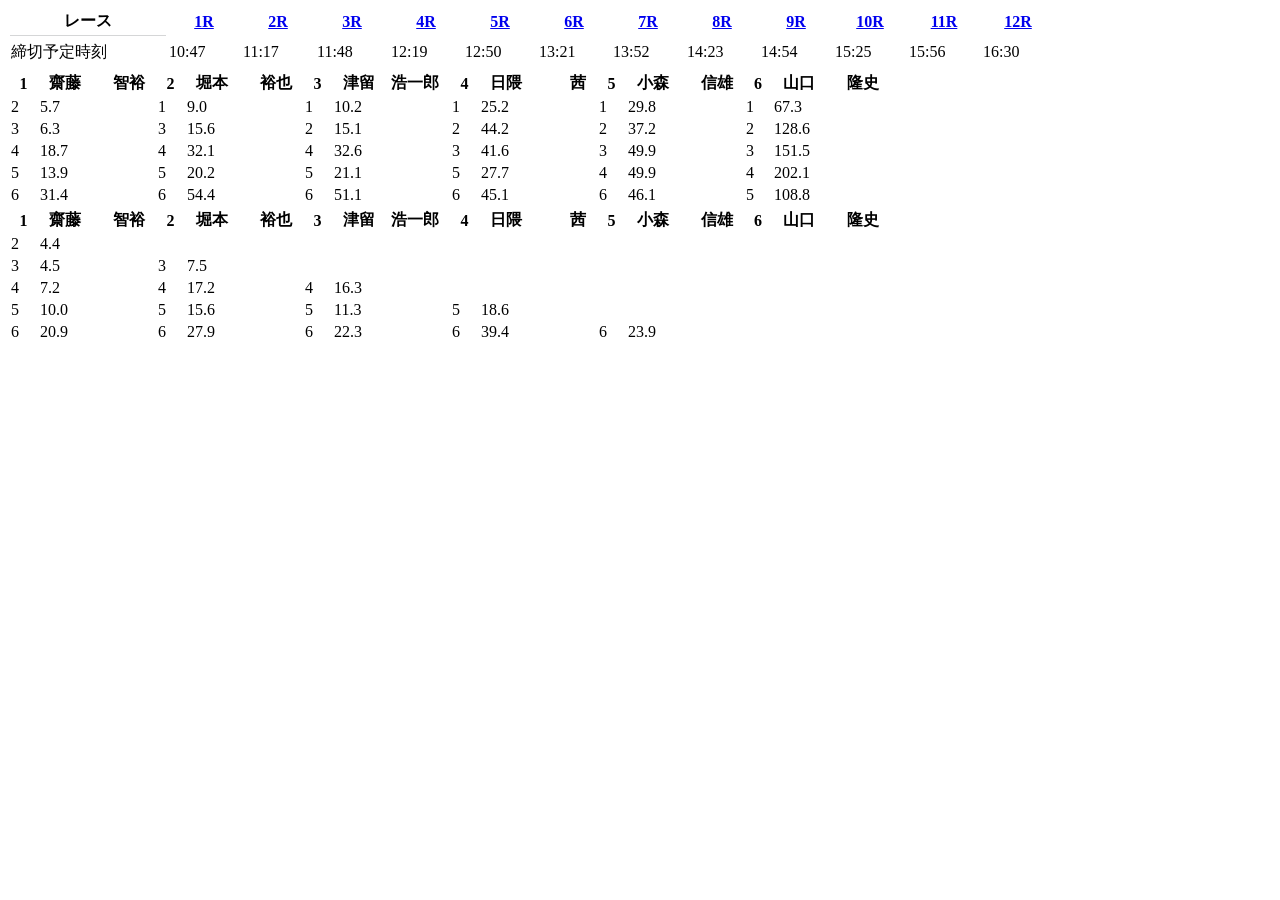
<file: tests/minamo_tests/fixtures_real/odds2tf.html>
<html><body><table>
<colgroup span="1" style="width: 106px;"></colgroup>
<colgroup span="1" style="width: 48px;"></colgroup>
<colgroup span="1" style="width: 72px;"></colgroup>
<colgroup span="1" style="width: 72px;"></colgroup>
<colgroup span="1" style="width: 72px;"></colgroup>
<colgroup span="1" style="width: 72px;"></colgroup>
<colgroup span="1" style="width: 72px;"></colgroup>
<colgroup span="1" style="width: 72px;"></colgroup>
<colgroup span="1" style="width: 72px;"></colgroup>
<colgroup span="1" style="width: 72px;"></colgroup>
<colgroup span="1" style="width: 72px;"></colgroup>
<colgroup span="1" style="width: 72px;"></colgroup>
<colgroup span="1" style="width: 72px;"></colgroup>
<colgroup span="1" style="width: 72px;"></colgroup>
<thead class="is-fs13">
<tr>
<th class="is-fs14" colspan="2">レース</th>
<th><a href="/owpc/pc/race/odds2tf?rno=1&amp;jcd=02&amp;hd=20261004">1R</a></th>
<th class="is-thColor2"><a href="/owpc/pc/race/odds2tf?rno=2&amp;jcd=02&amp;hd=20261004">2R</a></th>
<th class="is-thColor2"><a href="/owpc/pc/race/odds2tf?rno=3&amp;jcd=02&amp;hd=20261004">3R</a></th>
<th class="is-thColor2"><a href="/owpc/pc/race/odds2tf?rno=4&amp;jcd=02&amp;hd=20261004">4R</a></th>
<th class="is-thColor2"><a href="/owpc/pc/race/odds2tf?rno=5&amp;jcd=02&amp;hd=20261004">5R</a></th>
<th class="is-thColor2"><a href="/owpc/pc/race/odds2tf?rno=6&amp;jcd=02&amp;hd=20261004">6R</a></th>
<th class="is-thColor2"><a href="/owpc/pc/race/odds2tf?rno=7&amp;jcd=02&amp;hd=20261004">7R</a></th>
<th class="is-thColor2"><a href="/owpc/pc/race/odds2tf?rno=8&amp;jcd=02&amp;hd=20261004">8R</a></th>
<th class="is-thColor3"><a href="/owpc/pc/race/odds2tf?rno=9&amp;jcd=02&amp;hd=20261004">9R</a></th>
<th class="is-thColor3"><a href="/owpc/pc/race/odds2tf?rno=10&amp;jcd=02&amp;hd=20261004">10R</a></th>
<th class="is-thColor3"><a href="/owpc/pc/race/odds2tf?rno=11&amp;jcd=02&amp;hd=20261004">11R</a></th>
<th class="is-thColor3"><a href="/owpc/pc/race/odds2tf?rno=12&amp;jcd=02&amp;hd=20261004">12R</a></th>
</tr>
</thead>
<tbody>
<tr>
<td class="is-fs14 is-thColor8 is-fBold" colspan="2" style="border-top: 1px solid #D5D6D7; line-height: 30px;">締切予定時刻</td>
<td class="">10:47</td>
<td class="">11:17</td>
<td class="">11:48</td>
<td class="">12:19</td>
<td class="">12:50</td>
<td class="">13:21</td>
<td class="">13:52</td>
<td class="">14:23</td>
<td class="">14:54</td>
<td class="is-activeColor1">15:25</td>
<td class="">15:56</td>
<td class="">16:30</td>
</tr>
</tbody>
</table>
<table>
<colgroup span="1" style="width: 27px;"></colgroup>
<colgroup span="1" style="width: 116px;"></colgroup>
<colgroup span="1" style="width: 27px;"></colgroup>
<colgroup span="1" style="width: 116px;"></colgroup>
<colgroup span="1" style="width: 27px;"></colgroup>
<colgroup span="1" style="width: 116px;"></colgroup>
<colgroup span="1" style="width: 27px;"></colgroup>
<colgroup span="1" style="width: 116px;"></colgroup>
<colgroup span="1" style="width: 27px;"></colgroup>
<colgroup span="1" style="width: 116px;"></colgroup>
<colgroup span="1" style="width: 26px;"></colgroup>
<colgroup span="1" style="width: 116px;"></colgroup>
<thead class="is-p15-7 is-fs14">
<tr>
<th class="is-boatColor1">1</th>
<th class="is-boatColor1 is-borderLeftNone">齋藤　　智裕</th>
<th class="is-boatColor2">2</th>
<th class="is-boatColor2 is-borderLeftNone">堀本　　裕也</th>
<th class="is-boatColor3">3</th>
<th class="is-boatColor3 is-borderLeftNone">津留　浩一郎</th>
<th class="is-boatColor4">4</th>
<th class="is-boatColor4 is-borderLeftNone">日隈　　　茜</th>
<th class="is-boatColor5">5</th>
<th class="is-boatColor5 is-borderLeftNone">小森　　信雄</th>
<th class="is-boatColor6">6</th>
<th class="is-boatColor6 is-borderLeftNone">山口　　隆史</th>
</tr>
</thead>
<tbody class="is-p3-0">
<tr>
<td class="is-fs14 is-boatColor2 is-borderLeftNone">2</td>
<td class="oddsPoint">5.7</td>
<td class="is-fs14 is-boatColor1">1</td>
<td class="oddsPoint">9.0</td>
<td class="is-fs14 is-boatColor1">1</td>
<td class="oddsPoint">10.2</td>
<td class="is-fs14 is-boatColor1">1</td>
<td class="oddsPoint">25.2</td>
<td class="is-fs14 is-boatColor1">1</td>
<td class="oddsPoint">29.8</td>
<td class="is-fs14 is-boatColor1">1</td>
<td class="oddsPoint">67.3</td>
</tr>
<tr>
<td class="is-fs14 is-boatColor3 is-borderLeftNone">3</td>
<td class="oddsPoint">6.3</td>
<td class="is-fs14 is-boatColor3">3</td>
<td class="oddsPoint">15.6</td>
<td class="is-fs14 is-boatColor2">2</td>
<td class="oddsPoint">15.1</td>
<td class="is-fs14 is-boatColor2">2</td>
<td class="oddsPoint">44.2</td>
<td class="is-fs14 is-boatColor2">2</td>
<td class="oddsPoint">37.2</td>
<td class="is-fs14 is-boatColor2">2</td>
<td class="oddsPoint">128.6</td>
</tr>
<tr>
<td class="is-fs14 is-boatColor4 is-borderLeftNone">4</td>
<td class="oddsPoint">18.7</td>
<td class="is-fs14 is-boatColor4">4</td>
<td class="oddsPoint">32.1</td>
<td class="is-fs14 is-boatColor4">4</td>
<td class="oddsPoint">32.6</td>
<td class="is-fs14 is-boatColor3">3</td>
<td class="oddsPoint">41.6</td>
<td class="is-fs14 is-boatColor3">3</td>
<td class="oddsPoint">49.9</td>
<td class="is-fs14 is-boatColor3">3</td>
<td class="oddsPoint">151.5</td>
</tr>
<tr>
<td class="is-fs14 is-boatColor5 is-borderLeftNone">5</td>
<td class="oddsPoint">13.9</td>
<td class="is-fs14 is-boatColor5">5</td>
<td class="oddsPoint">20.2</td>
<td class="is-fs14 is-boatColor5">5</td>
<td class="oddsPoint">21.1</td>
<td class="is-fs14 is-boatColor5">5</td>
<td class="oddsPoint">27.7</td>
<td class="is-fs14 is-boatColor4">4</td>
<td class="oddsPoint">49.9</td>
<td class="is-fs14 is-boatColor4">4</td>
<td class="oddsPoint">202.1</td>
</tr>
<tr>
<td class="is-fs14 is-boatColor6 is-borderLeftNone">6</td>
<td class="oddsPoint">31.4</td>
<td class="is-fs14 is-boatColor6">6</td>
<td class="oddsPoint">54.4</td>
<td class="is-fs14 is-boatColor6">6</td>
<td class="oddsPoint">51.1</td>
<td class="is-fs14 is-boatColor6">6</td>
<td class="oddsPoint">45.1</td>
<td class="is-fs14 is-boatColor6">6</td>
<td class="oddsPoint">46.1</td>
<td class="is-fs14 is-boatColor5">5</td>
<td class="oddsPoint">108.8</td>
</tr>
</tbody>
</table>
<table>
<colgroup span="1" style="width: 27px;"></colgroup>
<colgroup span="1" style="width: 116px;"></colgroup>
<colgroup span="1" style="width: 27px;"></colgroup>
<colgroup span="1" style="width: 116px;"></colgroup>
<colgroup span="1" style="width: 27px;"></colgroup>
<colgroup span="1" style="width: 116px;"></colgroup>
<colgroup span="1" style="width: 27px;"></colgroup>
<colgroup span="1" style="width: 116px;"></colgroup>
<colgroup span="1" style="width: 27px;"></colgroup>
<colgroup span="1" style="width: 116px;"></colgroup>
<colgroup span="1" style="width: 26px;"></colgroup>
<colgroup span="1" style="width: 116px;"></colgroup>
<thead class="is-p15-7 is-fs14">
<tr>
<th class="is-boatColor1">1</th>
<th class="is-boatColor1 is-borderLeftNone">齋藤　　智裕</th>
<th class="is-boatColor2">2</th>
<th class="is-boatColor2 is-borderLeftNone">堀本　　裕也</th>
<th class="is-boatColor3">3</th>
<th class="is-boatColor3 is-borderLeftNone">津留　浩一郎</th>
<th class="is-boatColor4">4</th>
<th class="is-boatColor4 is-borderLeftNone">日隈　　　茜</th>
<th class="is-boatColor5">5</th>
<th class="is-boatColor5 is-borderLeftNone">小森　　信雄</th>
<th class="is-boatColor6">6</th>
<th class="is-boatColor6 is-borderLeftNone">山口　　隆史</th>
</tr>
</thead>
<tbody class="is-p3-0">
<tr>
<td class="is-fs14 is-boatColor2 is-borderLeftNone">2</td>
<td class="oddsPoint">4.4</td>
<td class="is-disabled"> </td>
<td class="is-disabled"> </td>
<td class="is-disabled"> </td>
<td class="is-disabled"> </td>
<td class="is-disabled"> </td>
<td class="is-disabled"> </td>
<td class="is-disabled"> </td>
<td class="is-disabled"> </td>
<td class="is-disabled"> </td>
<td class="is-disabled"> </td>
</tr>
<tr>
<td class="is-fs14 is-boatColor3 is-borderLeftNone">3</td>
<td class="oddsPoint">4.5</td>
<td class="is-fs14 is-boatColor3">3</td>
<td class="oddsPoint">7.5</td>
<td class="is-disabled"> </td>
<td class="is-disabled"> </td>
<td class="is-disabled"> </td>
<td class="is-disabled"> </td>
<td class="is-disabled"> </td>
<td class="is-disabled"> </td>
<td class="is-disabled"> </td>
<td class="is-disabled"> </td>
</tr>
<tr>
<td class="is-fs14 is-boatColor4 is-borderLeftNone">4</td>
<td class="oddsPoint">7.2</td>
<td class="is-fs14 is-boatColor4">4</td>
<td class="oddsPoint">17.2</td>
<td class="is-fs14 is-boatColor4">4</td>
<td class="oddsPoint">16.3</td>
<td class="is-disabled"> </td>
<td class="is-disabled"> </td>
<td class="is-disabled"> </td>
<td class="is-disabled"> </td>
<td class="is-disabled"> </td>
<td class="is-disabled"> </td>
</tr>
<tr>
<td class="is-fs14 is-boatColor5 is-borderLeftNone">5</td>
<td class="oddsPoint">10.0</td>
<td class="is-fs14 is-boatColor5">5</td>
<td class="oddsPoint">15.6</td>
<td class="is-fs14 is-boatColor5">5</td>
<td class="oddsPoint">11.3</td>
<td class="is-fs14 is-boatColor5">5</td>
<td class="oddsPoint">18.6</td>
<td class="is-disabled"> </td>
<td class="is-disabled"> </td>
<td class="is-disabled"> </td>
<td class="is-disabled"> </td>
</tr>
<tr>
<td class="is-fs14 is-boatColor6 is-borderLeftNone">6</td>
<td class="oddsPoint">20.9</td>
<td class="is-fs14 is-boatColor6">6</td>
<td class="oddsPoint">27.9</td>
<td class="is-fs14 is-boatColor6">6</td>
<td class="oddsPoint">22.3</td>
<td class="is-fs14 is-boatColor6">6</td>
<td class="oddsPoint">39.4</td>
<td class="is-fs14 is-boatColor6">6</td>
<td class="oddsPoint">23.9</td>
<td class="is-disabled"> </td>
<td class="is-disabled"> </td>
</tr>
</tbody>
</table></body></html>
</file>
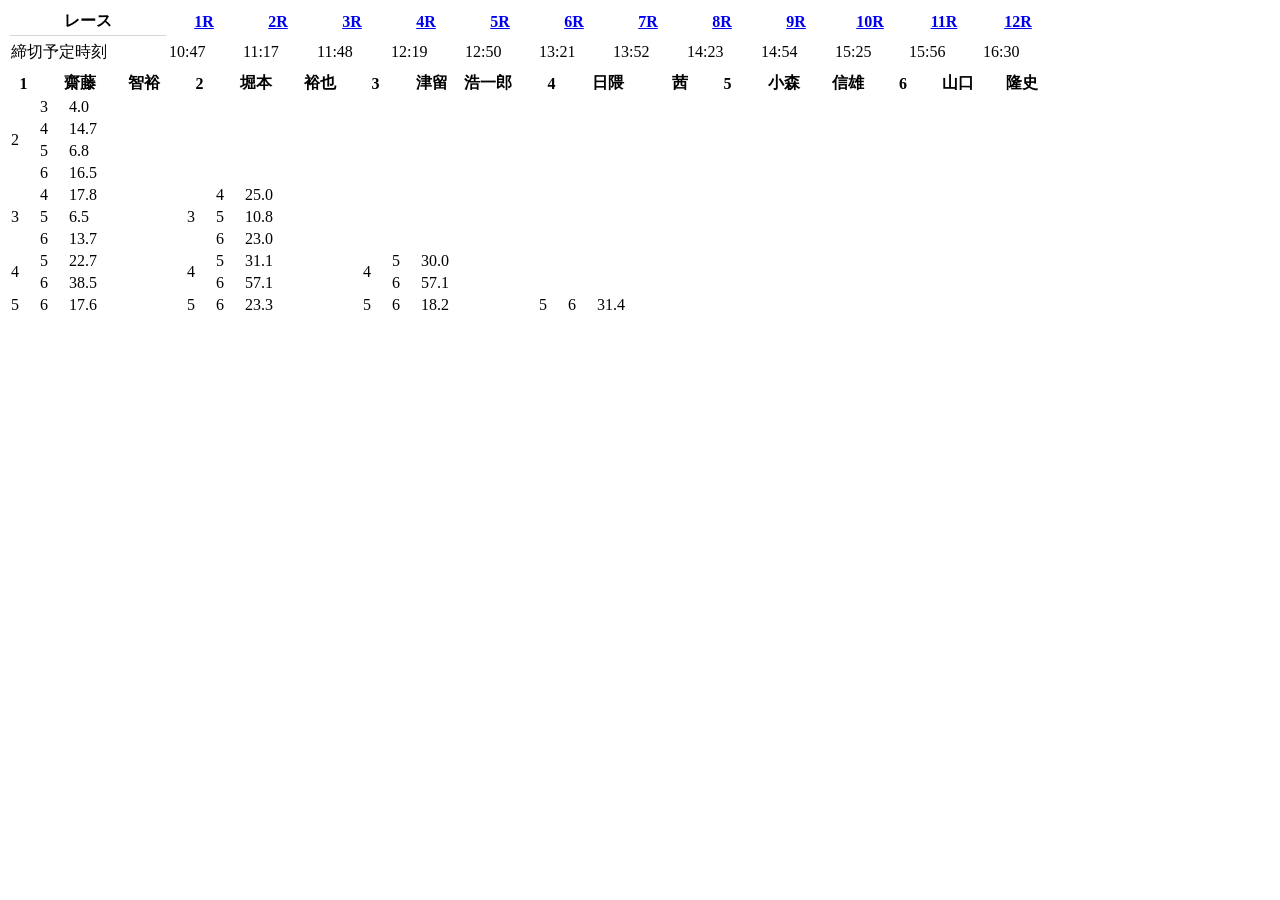
<file: tests/minamo_tests/fixtures_real/odds3f.html>
<html><body><table>
<colgroup span="1" style="width: 106px;"></colgroup>
<colgroup span="1" style="width: 48px;"></colgroup>
<colgroup span="1" style="width: 72px;"></colgroup>
<colgroup span="1" style="width: 72px;"></colgroup>
<colgroup span="1" style="width: 72px;"></colgroup>
<colgroup span="1" style="width: 72px;"></colgroup>
<colgroup span="1" style="width: 72px;"></colgroup>
<colgroup span="1" style="width: 72px;"></colgroup>
<colgroup span="1" style="width: 72px;"></colgroup>
<colgroup span="1" style="width: 72px;"></colgroup>
<colgroup span="1" style="width: 72px;"></colgroup>
<colgroup span="1" style="width: 72px;"></colgroup>
<colgroup span="1" style="width: 72px;"></colgroup>
<colgroup span="1" style="width: 72px;"></colgroup>
<thead class="is-fs13">
<tr>
<th class="is-fs14" colspan="2">レース</th>
<th><a href="/owpc/pc/race/odds3f?rno=1&amp;jcd=02&amp;hd=20261004">1R</a></th>
<th class="is-thColor2"><a href="/owpc/pc/race/odds3f?rno=2&amp;jcd=02&amp;hd=20261004">2R</a></th>
<th class="is-thColor2"><a href="/owpc/pc/race/odds3f?rno=3&amp;jcd=02&amp;hd=20261004">3R</a></th>
<th class="is-thColor2"><a href="/owpc/pc/race/odds3f?rno=4&amp;jcd=02&amp;hd=20261004">4R</a></th>
<th class="is-thColor2"><a href="/owpc/pc/race/odds3f?rno=5&amp;jcd=02&amp;hd=20261004">5R</a></th>
<th class="is-thColor2"><a href="/owpc/pc/race/odds3f?rno=6&amp;jcd=02&amp;hd=20261004">6R</a></th>
<th class="is-thColor2"><a href="/owpc/pc/race/odds3f?rno=7&amp;jcd=02&amp;hd=20261004">7R</a></th>
<th class="is-thColor2"><a href="/owpc/pc/race/odds3f?rno=8&amp;jcd=02&amp;hd=20261004">8R</a></th>
<th class="is-thColor3"><a href="/owpc/pc/race/odds3f?rno=9&amp;jcd=02&amp;hd=20261004">9R</a></th>
<th class="is-thColor3"><a href="/owpc/pc/race/odds3f?rno=10&amp;jcd=02&amp;hd=20261004">10R</a></th>
<th class="is-thColor3"><a href="/owpc/pc/race/odds3f?rno=11&amp;jcd=02&amp;hd=20261004">11R</a></th>
<th class="is-thColor3"><a href="/owpc/pc/race/odds3f?rno=12&amp;jcd=02&amp;hd=20261004">12R</a></th>
</tr>
</thead>
<tbody>
<tr>
<td class="is-fs14 is-thColor8 is-fBold" colspan="2" style="border-top: 1px solid #D5D6D7; line-height: 30px;">締切予定時刻</td>
<td class="">10:47</td>
<td class="">11:17</td>
<td class="">11:48</td>
<td class="">12:19</td>
<td class="">12:50</td>
<td class="">13:21</td>
<td class="">13:52</td>
<td class="">14:23</td>
<td class="">14:54</td>
<td class="is-activeColor1">15:25</td>
<td class="">15:56</td>
<td class="">16:30</td>
</tr>
</tbody>
</table>
<table>
<colgroup span="1" style="width: 27px;"></colgroup>
<colgroup span="1" style="width: 27px;"></colgroup>
<colgroup span="1" style="width: 116px;"></colgroup>
<colgroup span="1" style="width: 27px;"></colgroup>
<colgroup span="1" style="width: 27px;"></colgroup>
<colgroup span="1" style="width: 116px;"></colgroup>
<colgroup span="1" style="width: 27px;"></colgroup>
<colgroup span="1" style="width: 27px;"></colgroup>
<colgroup span="1" style="width: 116px;"></colgroup>
<colgroup span="1" style="width: 27px;"></colgroup>
<colgroup span="1" style="width: 27px;"></colgroup>
<colgroup span="1" style="width: 116px;"></colgroup>
<colgroup span="1" style="width: 27px;"></colgroup>
<colgroup span="1" style="width: 27px;"></colgroup>
<colgroup span="1" style="width: 116px;"></colgroup>
<colgroup span="1" style="width: 26px;"></colgroup>
<colgroup span="1" style="width: 26px;"></colgroup>
<colgroup span="1" style="width: 116px;"></colgroup>
<thead class="is-p15-7 is-fs14">
<tr>
<th class="is-boatColor1">1</th>
<th class="is-boatColor1 is-borderLeftNone" colspan="2">齋藤　　智裕</th>
<th class="is-boatColor2">2</th>
<th class="is-boatColor2 is-borderLeftNone" colspan="2">堀本　　裕也</th>
<th class="is-boatColor3">3</th>
<th class="is-boatColor3 is-borderLeftNone" colspan="2">津留　浩一郎</th>
<th class="is-boatColor4">4</th>
<th class="is-boatColor4 is-borderLeftNone" colspan="2">日隈　　　茜</th>
<th class="is-boatColor5">5</th>
<th class="is-boatColor5 is-borderLeftNone" colspan="2">小森　　信雄</th>
<th class="is-boatColor6">6</th>
<th class="is-boatColor6 is-borderLeftNone" colspan="2">山口　　隆史</th>
</tr>
</thead>
<tbody class="is-p3-0">
<tr>
<td class="is-fs14 is-boatColor2" rowspan="4">2</td>
<td class="is-boatColor2">3</td>
<td class="oddsPoint">4.0</td>
<td class="is-disabled" rowspan="4"> </td>
<td class="is-disabled"> </td>
<td class="is-disabled"> </td>
<td class="is-disabled" rowspan="4"> </td>
<td class="is-disabled"> </td>
<td class="is-disabled"> </td>
<td class="is-disabled" rowspan="4"> </td>
<td class="is-disabled"> </td>
<td class="is-disabled"> </td>
<td class="is-disabled" rowspan="4"> </td>
<td class="is-disabled"> </td>
<td class="is-disabled"> </td>
<td class="is-disabled" rowspan="4"> </td>
<td class="is-disabled"> </td>
<td class="is-disabled"> </td>
</tr>
<tr>
<td class="is-boatColor2">4</td>
<td class="oddsPoint">14.7</td>
<td class="is-disabled"> </td>
<td class="is-disabled"> </td>
<td class="is-disabled"> </td>
<td class="is-disabled"> </td>
<td class="is-disabled"> </td>
<td class="is-disabled"> </td>
<td class="is-disabled"> </td>
<td class="is-disabled"> </td>
<td class="is-disabled"> </td>
<td class="is-disabled"> </td>
</tr>
<tr>
<td class="is-boatColor2">5</td>
<td class="oddsPoint">6.8</td>
<td class="is-disabled"> </td>
<td class="is-disabled"> </td>
<td class="is-disabled"> </td>
<td class="is-disabled"> </td>
<td class="is-disabled"> </td>
<td class="is-disabled"> </td>
<td class="is-disabled"> </td>
<td class="is-disabled"> </td>
<td class="is-disabled"> </td>
<td class="is-disabled"> </td>
</tr>
<tr>
<td class="is-boatColor2">6</td>
<td class="oddsPoint">16.5</td>
<td class="is-disabled"> </td>
<td class="is-disabled"> </td>
<td class="is-disabled"> </td>
<td class="is-disabled"> </td>
<td class="is-disabled"> </td>
<td class="is-disabled"> </td>
<td class="is-disabled"> </td>
<td class="is-disabled"> </td>
<td class="is-disabled"> </td>
<td class="is-disabled"> </td>
</tr>
<tr>
<td class="is-fs14 is-boatColor3 is-borderLeftNone" rowspan="3">3</td>
<td class="is-boatColor3">4</td>
<td class="oddsPoint">17.8</td>
<td class="is-fs14 is-boatColor3" rowspan="3">3</td>
<td class="is-boatColor3">4</td>
<td class="oddsPoint">25.0</td>
<td class="is-disabled" rowspan="3"> </td>
<td class="is-disabled"> </td>
<td class="is-disabled"> </td>
<td class="is-disabled" rowspan="3"> </td>
<td class="is-disabled"> </td>
<td class="is-disabled"> </td>
<td class="is-disabled" rowspan="3"> </td>
<td class="is-disabled"> </td>
<td class="is-disabled"> </td>
<td class="is-disabled" rowspan="3"> </td>
<td class="is-disabled"> </td>
<td class="is-disabled"> </td>
</tr>
<tr>
<td class="is-boatColor3">5</td>
<td class="oddsPoint">6.5</td>
<td class="is-boatColor3">5</td>
<td class="oddsPoint">10.8</td>
<td class="is-disabled"> </td>
<td class="is-disabled"> </td>
<td class="is-disabled"> </td>
<td class="is-disabled"> </td>
<td class="is-disabled"> </td>
<td class="is-disabled"> </td>
<td class="is-disabled"> </td>
<td class="is-disabled"> </td>
</tr>
<tr>
<td class="is-boatColor3">6</td>
<td class="oddsPoint">13.7</td>
<td class="is-boatColor3">6</td>
<td class="oddsPoint">23.0</td>
<td class="is-disabled"> </td>
<td class="is-disabled"> </td>
<td class="is-disabled"> </td>
<td class="is-disabled"> </td>
<td class="is-disabled"> </td>
<td class="is-disabled"> </td>
<td class="is-disabled"> </td>
<td class="is-disabled"> </td>
</tr>
<tr>
<td class="is-fs14 is-boatColor4 is-borderLeftNone" rowspan="2">4</td>
<td class="is-boatColor4">5</td>
<td class="oddsPoint">22.7</td>
<td class="is-fs14 is-boatColor4" rowspan="2">4</td>
<td class="is-boatColor4">5</td>
<td class="oddsPoint">31.1</td>
<td class="is-fs14 is-boatColor4" rowspan="2">4</td>
<td class="is-boatColor4">5</td>
<td class="oddsPoint">30.0</td>
<td class="is-disabled" rowspan="2"> </td>
<td class="is-disabled"> </td>
<td class="is-disabled"> </td>
<td class="is-disabled" rowspan="2"> </td>
<td class="is-disabled"> </td>
<td class="is-disabled"> </td>
<td class="is-disabled" rowspan="2"> </td>
<td class="is-disabled"> </td>
<td class="is-disabled"> </td>
</tr>
<tr>
<td class="is-boatColor4">6</td>
<td class="oddsPoint">38.5</td>
<td class="is-boatColor4">6</td>
<td class="oddsPoint">57.1</td>
<td class="is-boatColor4">6</td>
<td class="oddsPoint">57.1</td>
<td class="is-disabled"> </td>
<td class="is-disabled"> </td>
<td class="is-disabled"> </td>
<td class="is-disabled"> </td>
<td class="is-disabled"> </td>
<td class="is-disabled"> </td>
</tr>
<tr>
<td class="is-fs14 is-boatColor5 is-borderLeftNone">5</td>
<td class="is-boatColor5">6</td>
<td class="oddsPoint">17.6</td>
<td class="is-fs14 is-boatColor5">5</td>
<td class="is-boatColor5">6</td>
<td class="oddsPoint">23.3</td>
<td class="is-fs14 is-boatColor5">5</td>
<td class="is-boatColor5">6</td>
<td class="oddsPoint">18.2</td>
<td class="is-fs14 is-boatColor5">5</td>
<td class="is-boatColor5">6</td>
<td class="oddsPoint">31.4</td>
<td class="is-disabled"> </td>
<td class="is-disabled"> </td>
<td class="is-disabled"> </td>
<td class="is-disabled"> </td>
<td class="is-disabled"> </td>
<td class="is-disabled"> </td>
</tr>
</tbody>
</table></body></html>
</file>
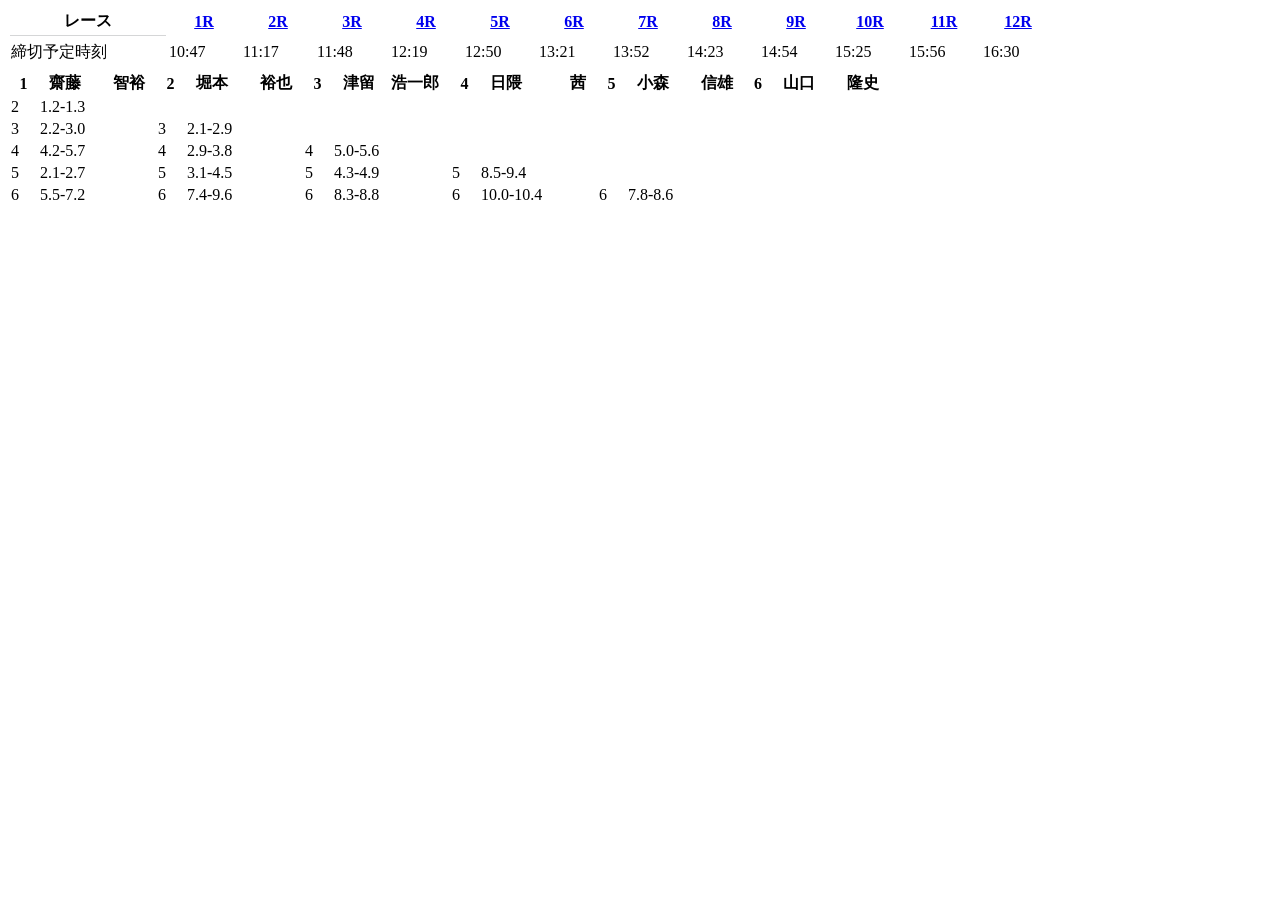
<file: tests/minamo_tests/fixtures_real/oddsk.html>
<html><body><table>
<colgroup span="1" style="width: 106px;"></colgroup>
<colgroup span="1" style="width: 48px;"></colgroup>
<colgroup span="1" style="width: 72px;"></colgroup>
<colgroup span="1" style="width: 72px;"></colgroup>
<colgroup span="1" style="width: 72px;"></colgroup>
<colgroup span="1" style="width: 72px;"></colgroup>
<colgroup span="1" style="width: 72px;"></colgroup>
<colgroup span="1" style="width: 72px;"></colgroup>
<colgroup span="1" style="width: 72px;"></colgroup>
<colgroup span="1" style="width: 72px;"></colgroup>
<colgroup span="1" style="width: 72px;"></colgroup>
<colgroup span="1" style="width: 72px;"></colgroup>
<colgroup span="1" style="width: 72px;"></colgroup>
<colgroup span="1" style="width: 72px;"></colgroup>
<thead class="is-fs13">
<tr>
<th class="is-fs14" colspan="2">レース</th>
<th><a href="/owpc/pc/race/oddsk?rno=1&amp;jcd=02&amp;hd=20261004">1R</a></th>
<th class="is-thColor2"><a href="/owpc/pc/race/oddsk?rno=2&amp;jcd=02&amp;hd=20261004">2R</a></th>
<th class="is-thColor2"><a href="/owpc/pc/race/oddsk?rno=3&amp;jcd=02&amp;hd=20261004">3R</a></th>
<th class="is-thColor2"><a href="/owpc/pc/race/oddsk?rno=4&amp;jcd=02&amp;hd=20261004">4R</a></th>
<th class="is-thColor2"><a href="/owpc/pc/race/oddsk?rno=5&amp;jcd=02&amp;hd=20261004">5R</a></th>
<th class="is-thColor2"><a href="/owpc/pc/race/oddsk?rno=6&amp;jcd=02&amp;hd=20261004">6R</a></th>
<th class="is-thColor2"><a href="/owpc/pc/race/oddsk?rno=7&amp;jcd=02&amp;hd=20261004">7R</a></th>
<th class="is-thColor2"><a href="/owpc/pc/race/oddsk?rno=8&amp;jcd=02&amp;hd=20261004">8R</a></th>
<th class="is-thColor3"><a href="/owpc/pc/race/oddsk?rno=9&amp;jcd=02&amp;hd=20261004">9R</a></th>
<th class="is-thColor3"><a href="/owpc/pc/race/oddsk?rno=10&amp;jcd=02&amp;hd=20261004">10R</a></th>
<th class="is-thColor3"><a href="/owpc/pc/race/oddsk?rno=11&amp;jcd=02&amp;hd=20261004">11R</a></th>
<th class="is-thColor3"><a href="/owpc/pc/race/oddsk?rno=12&amp;jcd=02&amp;hd=20261004">12R</a></th>
</tr>
</thead>
<tbody>
<tr>
<td class="is-fs14 is-thColor8 is-fBold" colspan="2" style="border-top: 1px solid #D5D6D7; line-height: 30px;">締切予定時刻</td>
<td class="">10:47</td>
<td class="">11:17</td>
<td class="">11:48</td>
<td class="">12:19</td>
<td class="">12:50</td>
<td class="">13:21</td>
<td class="">13:52</td>
<td class="">14:23</td>
<td class="">14:54</td>
<td class="is-activeColor1">15:25</td>
<td class="">15:56</td>
<td class="">16:30</td>
</tr>
</tbody>
</table>
<table>
<colgroup span="1" style="width: 27px;"></colgroup>
<colgroup span="1" style="width: 116px;"></colgroup>
<colgroup span="1" style="width: 27px;"></colgroup>
<colgroup span="1" style="width: 116px;"></colgroup>
<colgroup span="1" style="width: 27px;"></colgroup>
<colgroup span="1" style="width: 116px;"></colgroup>
<colgroup span="1" style="width: 27px;"></colgroup>
<colgroup span="1" style="width: 116px;"></colgroup>
<colgroup span="1" style="width: 27px;"></colgroup>
<colgroup span="1" style="width: 116px;"></colgroup>
<colgroup span="1" style="width: 26px;"></colgroup>
<colgroup span="1" style="width: 116px;"></colgroup>
<thead class="is-p15-7 is-fs14">
<tr>
<th class="is-boatColor1">1</th>
<th class="is-boatColor1 is-borderLeftNone">齋藤　　智裕</th>
<th class="is-boatColor2">2</th>
<th class="is-boatColor2 is-borderLeftNone">堀本　　裕也</th>
<th class="is-boatColor3">3</th>
<th class="is-boatColor3 is-borderLeftNone">津留　浩一郎</th>
<th class="is-boatColor4">4</th>
<th class="is-boatColor4 is-borderLeftNone">日隈　　　茜</th>
<th class="is-boatColor5">5</th>
<th class="is-boatColor5 is-borderLeftNone">小森　　信雄</th>
<th class="is-boatColor6">6</th>
<th class="is-boatColor6 is-borderLeftNone">山口　　隆史</th>
</tr>
</thead>
<tbody class="is-p3-0">
<tr>
<td class="is-fs14 is-boatColor2 is-borderLeftNone">2</td>
<td class="oddsPoint">1.2-1.3</td>
<td class="is-disabled"> </td>
<td class="is-disabled"> </td>
<td class="is-disabled"> </td>
<td class="is-disabled"> </td>
<td class="is-disabled"> </td>
<td class="is-disabled"> </td>
<td class="is-disabled"> </td>
<td class="is-disabled"> </td>
<td class="is-disabled"> </td>
<td class="is-disabled"> </td>
</tr>
<tr>
<td class="is-fs14 is-boatColor3 is-borderLeftNone">3</td>
<td class="oddsPoint">2.2-3.0</td>
<td class="is-fs14 is-boatColor3">3</td>
<td class="oddsPoint">2.1-2.9</td>
<td class="is-disabled"> </td>
<td class="is-disabled"> </td>
<td class="is-disabled"> </td>
<td class="is-disabled"> </td>
<td class="is-disabled"> </td>
<td class="is-disabled"> </td>
<td class="is-disabled"> </td>
<td class="is-disabled"> </td>
</tr>
<tr>
<td class="is-fs14 is-boatColor4 is-borderLeftNone">4</td>
<td class="oddsPoint">4.2-5.7</td>
<td class="is-fs14 is-boatColor4">4</td>
<td class="oddsPoint">2.9-3.8</td>
<td class="is-fs14 is-boatColor4">4</td>
<td class="oddsPoint">5.0-5.6</td>
<td class="is-disabled"> </td>
<td class="is-disabled"> </td>
<td class="is-disabled"> </td>
<td class="is-disabled"> </td>
<td class="is-disabled"> </td>
<td class="is-disabled"> </td>
</tr>
<tr>
<td class="is-fs14 is-boatColor5 is-borderLeftNone">5</td>
<td class="oddsPoint">2.1-2.7</td>
<td class="is-fs14 is-boatColor5">5</td>
<td class="oddsPoint">3.1-4.5</td>
<td class="is-fs14 is-boatColor5">5</td>
<td class="oddsPoint">4.3-4.9</td>
<td class="is-fs14 is-boatColor5">5</td>
<td class="oddsPoint">8.5-9.4</td>
<td class="is-disabled"> </td>
<td class="is-disabled"> </td>
<td class="is-disabled"> </td>
<td class="is-disabled"> </td>
</tr>
<tr>
<td class="is-fs14 is-boatColor6 is-borderLeftNone">6</td>
<td class="oddsPoint">5.5-7.2</td>
<td class="is-fs14 is-boatColor6">6</td>
<td class="oddsPoint">7.4-9.6</td>
<td class="is-fs14 is-boatColor6">6</td>
<td class="oddsPoint">8.3-8.8</td>
<td class="is-fs14 is-boatColor6">6</td>
<td class="oddsPoint">10.0-10.4</td>
<td class="is-fs14 is-boatColor6">6</td>
<td class="oddsPoint">7.8-8.6</td>
<td class="is-disabled"> </td>
<td class="is-disabled"> </td>
</tr>
</tbody>
</table></body></html>
</file>
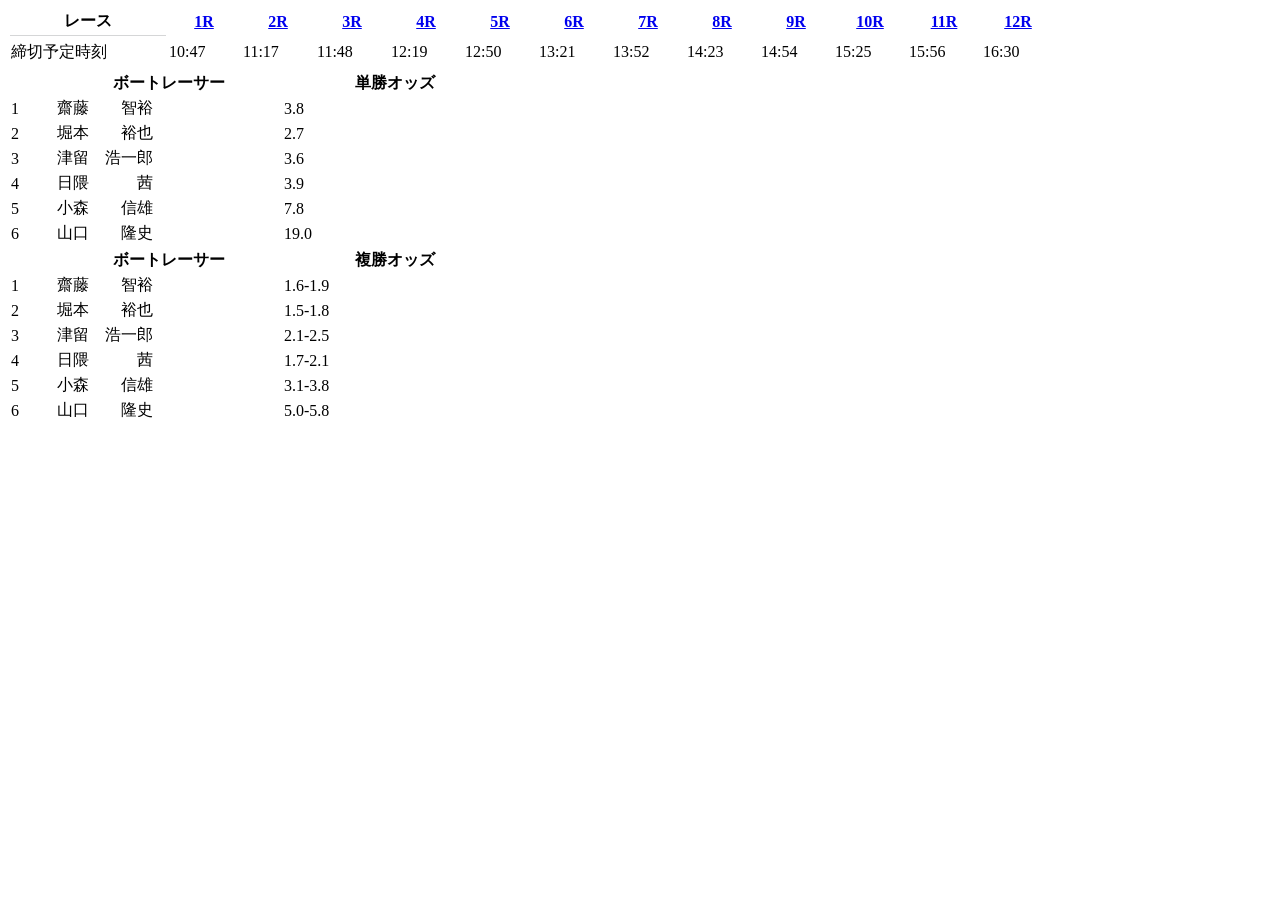
<file: tests/minamo_tests/fixtures_real/oddstf.html>
<html><body><table>
<colgroup span="1" style="width: 106px;"></colgroup>
<colgroup span="1" style="width: 48px;"></colgroup>
<colgroup span="1" style="width: 72px;"></colgroup>
<colgroup span="1" style="width: 72px;"></colgroup>
<colgroup span="1" style="width: 72px;"></colgroup>
<colgroup span="1" style="width: 72px;"></colgroup>
<colgroup span="1" style="width: 72px;"></colgroup>
<colgroup span="1" style="width: 72px;"></colgroup>
<colgroup span="1" style="width: 72px;"></colgroup>
<colgroup span="1" style="width: 72px;"></colgroup>
<colgroup span="1" style="width: 72px;"></colgroup>
<colgroup span="1" style="width: 72px;"></colgroup>
<colgroup span="1" style="width: 72px;"></colgroup>
<colgroup span="1" style="width: 72px;"></colgroup>
<thead class="is-fs13">
<tr>
<th class="is-fs14" colspan="2">レース</th>
<th><a href="/owpc/pc/race/oddstf?rno=1&amp;jcd=02&amp;hd=20261004">1R</a></th>
<th class="is-thColor2"><a href="/owpc/pc/race/oddstf?rno=2&amp;jcd=02&amp;hd=20261004">2R</a></th>
<th class="is-thColor2"><a href="/owpc/pc/race/oddstf?rno=3&amp;jcd=02&amp;hd=20261004">3R</a></th>
<th class="is-thColor2"><a href="/owpc/pc/race/oddstf?rno=4&amp;jcd=02&amp;hd=20261004">4R</a></th>
<th class="is-thColor2"><a href="/owpc/pc/race/oddstf?rno=5&amp;jcd=02&amp;hd=20261004">5R</a></th>
<th class="is-thColor2"><a href="/owpc/pc/race/oddstf?rno=6&amp;jcd=02&amp;hd=20261004">6R</a></th>
<th class="is-thColor2"><a href="/owpc/pc/race/oddstf?rno=7&amp;jcd=02&amp;hd=20261004">7R</a></th>
<th class="is-thColor2"><a href="/owpc/pc/race/oddstf?rno=8&amp;jcd=02&amp;hd=20261004">8R</a></th>
<th class="is-thColor3"><a href="/owpc/pc/race/oddstf?rno=9&amp;jcd=02&amp;hd=20261004">9R</a></th>
<th class="is-thColor3"><a href="/owpc/pc/race/oddstf?rno=10&amp;jcd=02&amp;hd=20261004">10R</a></th>
<th class="is-thColor3"><a href="/owpc/pc/race/oddstf?rno=11&amp;jcd=02&amp;hd=20261004">11R</a></th>
<th class="is-thColor3"><a href="/owpc/pc/race/oddstf?rno=12&amp;jcd=02&amp;hd=20261004">12R</a></th>
</tr>
</thead>
<tbody>
<tr>
<td class="is-fs14 is-thColor8 is-fBold" colspan="2" style="border-top: 1px solid #D5D6D7; line-height: 30px;">締切予定時刻</td>
<td class="">10:47</td>
<td class="">11:17</td>
<td class="">11:48</td>
<td class="">12:19</td>
<td class="">12:50</td>
<td class="">13:21</td>
<td class="">13:52</td>
<td class="">14:23</td>
<td class="">14:54</td>
<td class="is-activeColor1">15:25</td>
<td class="">15:56</td>
<td class="">16:30</td>
</tr>
</tbody>
</table>
<table class="is-w495">
<colgroup span="1" style="width: 44px;"></colgroup>
<colgroup span="1" style="width: 225px;"></colgroup>
<colgroup span="1" style="width: 224px;"></colgroup>
<thead>
<tr class="is-fs14">
<th> </th>
<th>ボートレーサー</th>
<th>単勝オッズ</th>
</tr>
</thead>
<tbody>
<tr>
<td class="is-fs14 is-fBold is-boatColor1">1</td>
<td class="is-p20-0"><span class="is-fs18 is-fBold">齋藤　　智裕</span></td>
<td class="oddsPoint">3.8</td>
</tr>
</tbody>
<tbody>
<tr>
<td class="is-fs14 is-fBold is-boatColor2">2</td>
<td class="is-p20-0"><span class="is-fs18 is-fBold">堀本　　裕也</span></td>
<td class="oddsPoint">2.7</td>
</tr>
</tbody>
<tbody>
<tr>
<td class="is-fs14 is-fBold is-boatColor3">3</td>
<td class="is-p20-0"><span class="is-fs18 is-fBold">津留　浩一郎</span></td>
<td class="oddsPoint">3.6</td>
</tr>
</tbody>
<tbody>
<tr>
<td class="is-fs14 is-fBold is-boatColor4">4</td>
<td class="is-p20-0"><span class="is-fs18 is-fBold">日隈　　　茜</span></td>
<td class="oddsPoint">3.9</td>
</tr>
</tbody>
<tbody>
<tr>
<td class="is-fs14 is-fBold is-boatColor5">5</td>
<td class="is-p20-0"><span class="is-fs18 is-fBold">小森　　信雄</span></td>
<td class="oddsPoint">7.8</td>
</tr>
</tbody>
<tbody>
<tr>
<td class="is-fs14 is-fBold is-boatColor6">6</td>
<td class="is-p20-0"><span class="is-fs18 is-fBold">山口　　隆史</span></td>
<td class="oddsPoint">19.0</td>
</tr>
</tbody>
</table>
<table class="is-w495">
<colgroup span="1" style="width: 44px;"></colgroup>
<colgroup span="1" style="width: 225px;"></colgroup>
<colgroup span="1" style="width: 224px;"></colgroup>
<thead>
<tr class="is-fs14">
<th> </th>
<th>ボートレーサー</th>
<th>複勝オッズ</th>
</tr>
</thead>
<tbody>
<tr>
<td class="is-fs14 is-fBold is-boatColor1">1</td>
<td class="is-p20-0"><span class="is-fs18 is-fBold">齋藤　　智裕</span></td>
<td class="oddsPoint">1.6-1.9</td>
</tr>
</tbody>
<tbody>
<tr>
<td class="is-fs14 is-fBold is-boatColor2">2</td>
<td class="is-p20-0"><span class="is-fs18 is-fBold">堀本　　裕也</span></td>
<td class="oddsPoint">1.5-1.8</td>
</tr>
</tbody>
<tbody>
<tr>
<td class="is-fs14 is-fBold is-boatColor3">3</td>
<td class="is-p20-0"><span class="is-fs18 is-fBold">津留　浩一郎</span></td>
<td class="oddsPoint">2.1-2.5</td>
</tr>
</tbody>
<tbody>
<tr>
<td class="is-fs14 is-fBold is-boatColor4">4</td>
<td class="is-p20-0"><span class="is-fs18 is-fBold">日隈　　　茜</span></td>
<td class="oddsPoint">1.7-2.1</td>
</tr>
</tbody>
<tbody>
<tr>
<td class="is-fs14 is-fBold is-boatColor5">5</td>
<td class="is-p20-0"><span class="is-fs18 is-fBold">小森　　信雄</span></td>
<td class="oddsPoint">3.1-3.8</td>
</tr>
</tbody>
<tbody>
<tr>
<td class="is-fs14 is-fBold is-boatColor6">6</td>
<td class="is-p20-0"><span class="is-fs18 is-fBold">山口　　隆史</span></td>
<td class="oddsPoint">5.0-5.8</td>
</tr>
</tbody>
</table></body></html>
</file>
